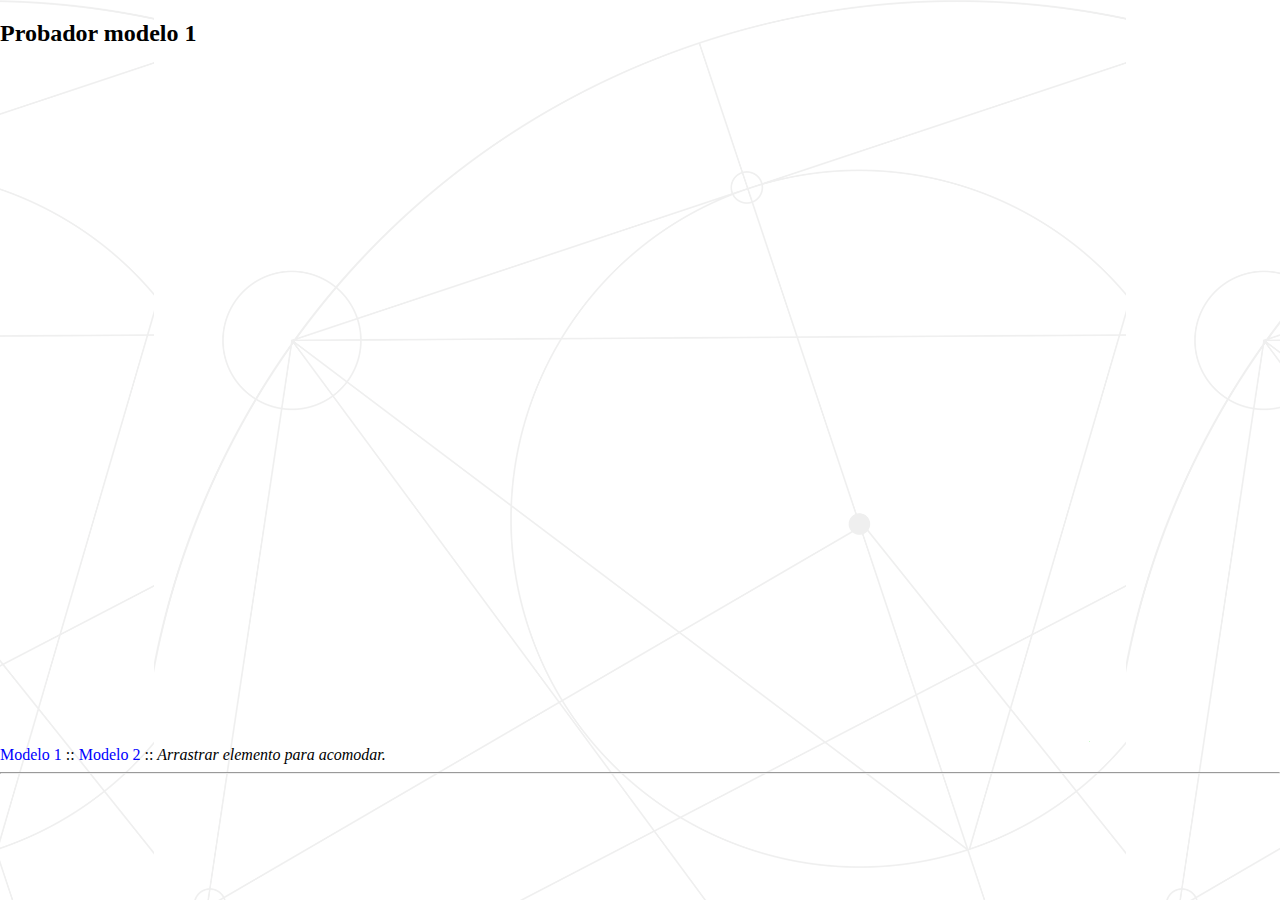
<file: app/index.html>
<!DOCTYPE html>
<html>
    <head>       
        <title>Probador - Demo</title>
        <script type="text/javascript" src="../dist/j_FaceFilter.js"></script>
        <script type="text/javascript" src="../libs/threejs/v97/three.min.js"></script>
        <script type="text/javascript" src="../helpers/j_Resizer.js"></script>
        <script type="text/javascript" src="../helpers/j_ThreejsHelper.js"></script>
        <script src="../libs/tween/v16_3_5/Tween.min.js"></script>
        <script src='../helpers/addDragEventListener.js'></script>
        <script type="text/javascript" src="./probador.js"></script>
        <link rel="stylesheet" href="style.css" type="text/css" />
    </head>
    
    <body onload="main()">
            <h2>Probador modelo 1</h2>
        <canvas width="800" height="600" id='jeeFaceFilterCanvas'></canvas>
        <br>
        <div class="box">
            <a href="index.html" >Modelo 1</a> :: <a href="index2.html">Modelo 2</a> ::
            <i>Arrastrar elemento para acomodar.</i>
            <hr>
             
        </div> 
    </body>
</html>
</file>
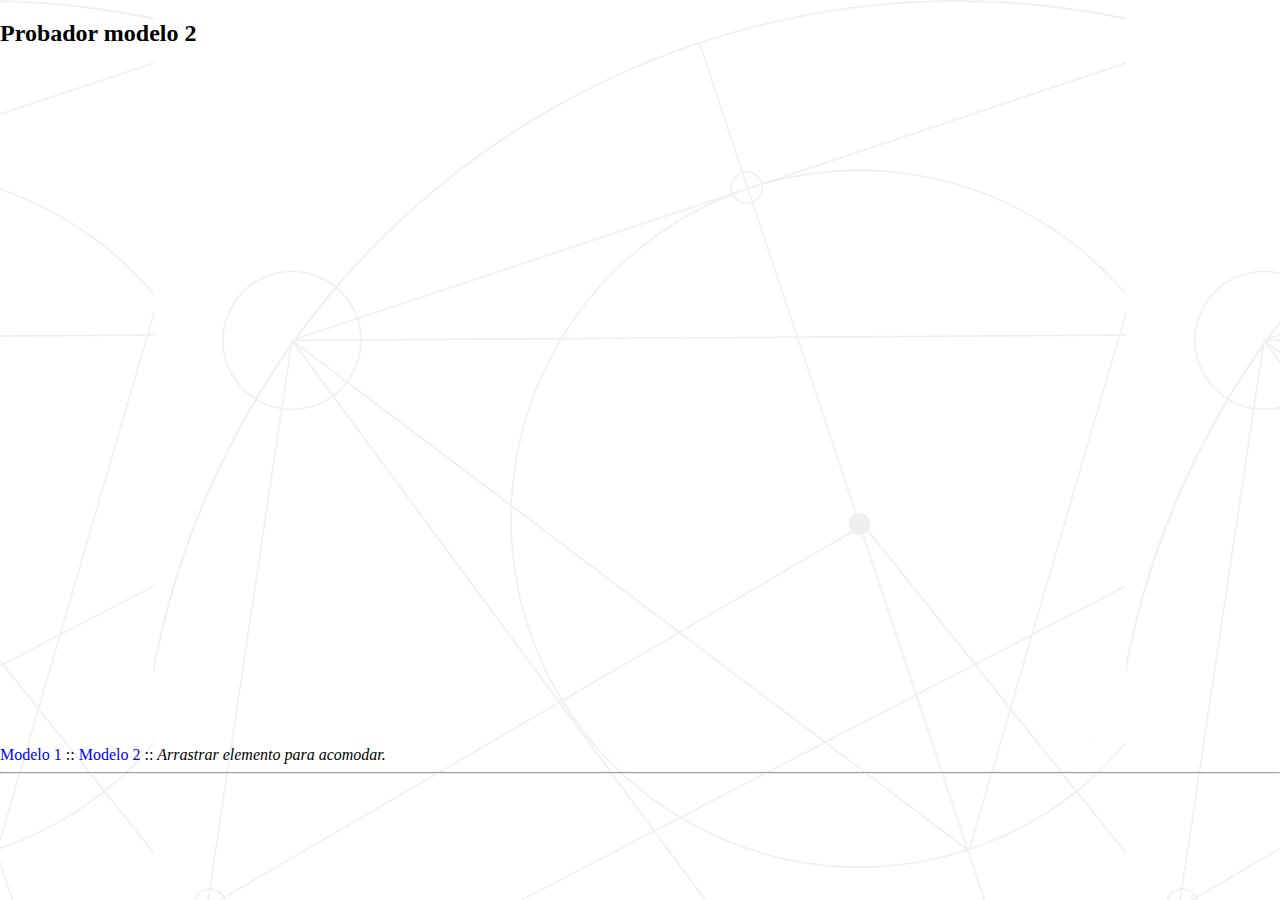
<file: app/index2.html>
<!DOCTYPE html>
<html>
    <head>       
        <title>Probador - Demo</title>
        <script type="text/javascript" src="../dist/j_FaceFilter.js"></script>
        <script type="text/javascript" src="../libs/threejs/v97/three.min.js"></script>
        <script type="text/javascript" src="../helpers/j_Resizer.js"></script>
        <script type="text/javascript" src="../helpers/j_ThreejsHelper.js"></script>
        <script src="../libs/tween/v16_3_5/Tween.min.js"></script>
        <script src='../helpers/addDragEventListener.js'></script>
        <script type="text/javascript" src="./probador2.js"></script>
        <link rel="stylesheet" href="style.css" type="text/css" />
    </head>
    
    <body onload="main()">
            <h2>Probador modelo 2</h2>
        <canvas width="800" height="600" id='jeeFaceFilterCanvas'></canvas>
        <br>
        <div class="box">
            <a href="index.html" >Modelo 1</a> :: <a href="index2.html">Modelo 2</a> ::
            <i>Arrastrar elemento para acomodar.</i>
            <hr>
             
        </div> 
    </body>
</html>
</file>
<file: app/style.css>
a {color: blue; text-decoration: none}
a:hover {text-decoration: underline}
body {overflow: auto; overflow-y: auto;
    background-color: white;
    background-image: url('bg.png');
    background-attachment: fixed;
    background-position: center;
    background-size: contain;
    margin: 0px;}
#jeeFaceFilterCanvas {
    z-index: 10;
    position: relative; 
    max-height: 100%;
    max-width: 100%;
    left: 50%;
    top: 50%;
    width: 100vmin;
    transform: translate(-50%, 0%) rotateY(180deg);
} 

@media (max-width: 787px) {
    #jeeFaceFilterCanvas {
        right: 0px;
        top: 60px;
        transform: rotateY(180deg);
    }
}
</file>
